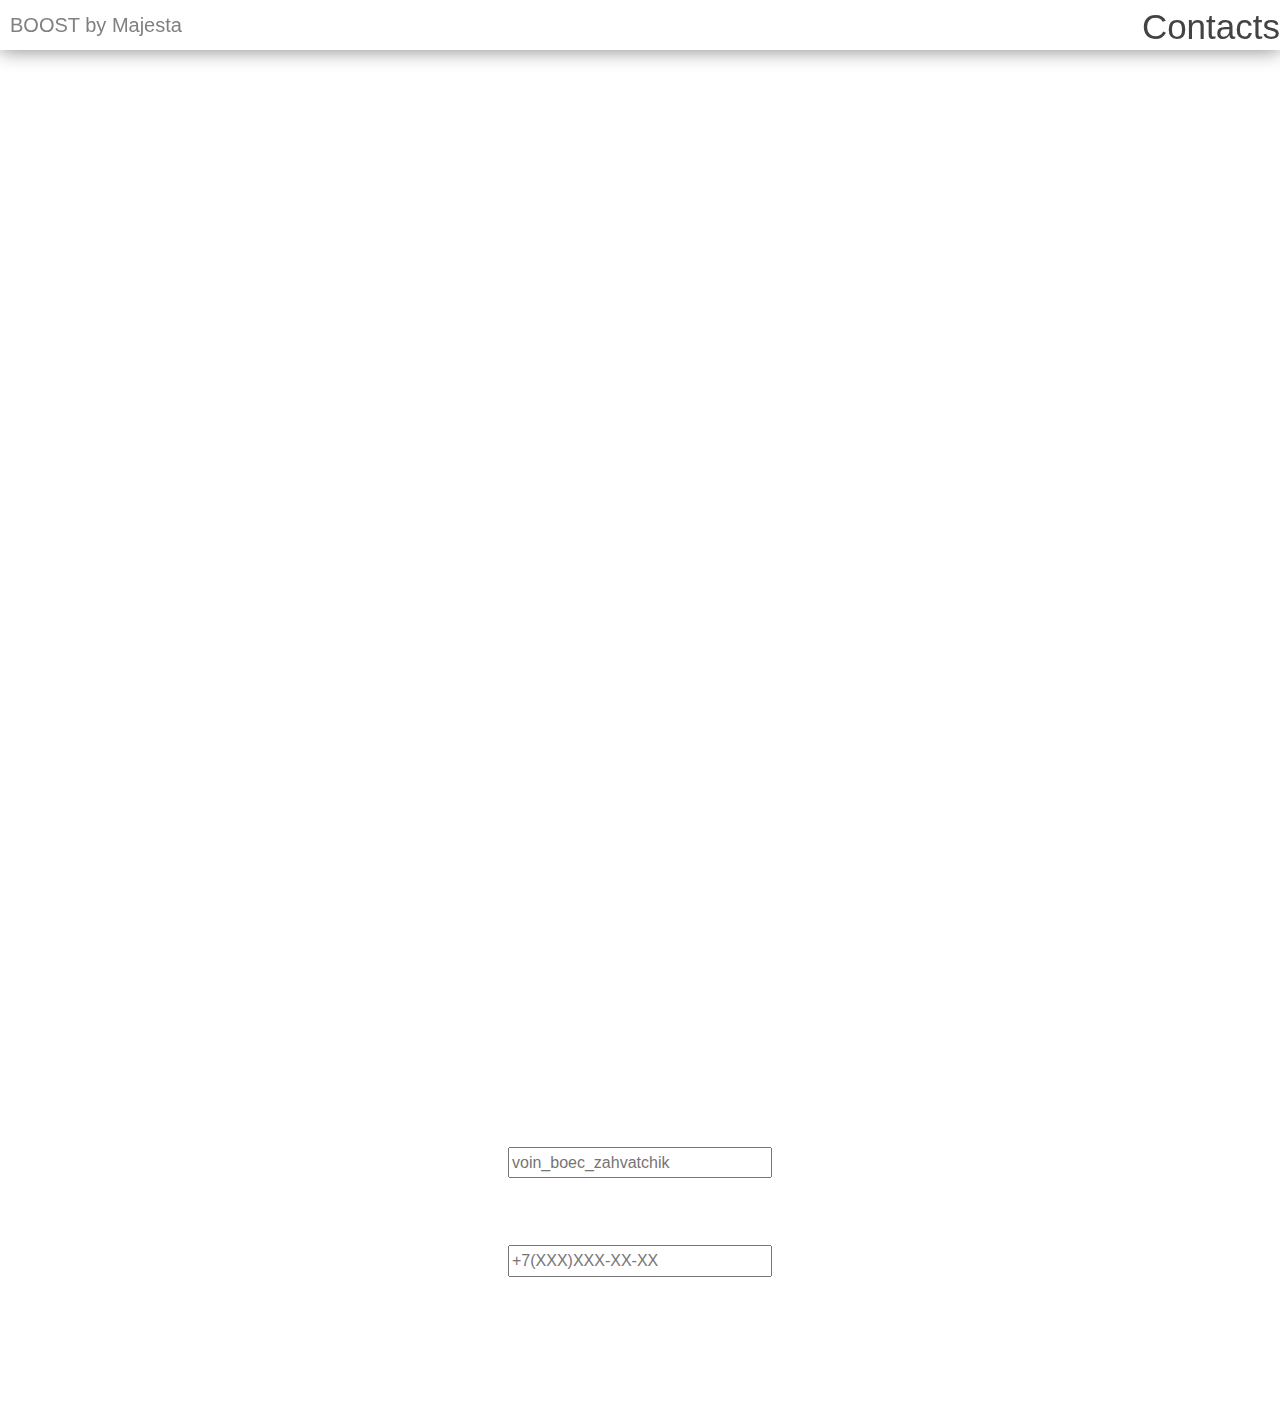
<file: contact.html>
<!DOCTYPE html>
<html lang="en">
<head>
    <meta charset="UTF-8">
    <link rel="stylesheet" href="css/style.css">
    <title>Contacts</title>
</head>
<body>
<header>
    <a id="brand" style="text-decoration: none" href="main_page.html">
        BOOST by Majesta
    </a>
    <a style="text-decoration: none; font-family: 'Allerta', Helvetica, Arial, sans-serif; padding-top: 7px" href="contact.html">
        Contacts
    </a>
</header>
<div class="contact_info">
    <div id="contact_header">
        <p id="p_contact">Contact Info</p>
    </div>
    <p id="phone">Phone Number: +7-911-014-31-15</p>
    <p id="email">Email: StalnoyBoec228@mail.ru</p>
</div>
<main>
    <div id="request">
        <h1>Оставьте заявку</h1>
        <h3 id="manager">Мой менеджер свяжется с вами в течение<br/> нескольких минут для уточнения заказа</h3>
        <div id="requestform">
            <h2 class="requestinfo">Имя</h2>
            <label>
                <input class="requestinput" placeholder="voin_boec_zahvatchik">
            </label>
            <h2 class="requestinfo">Телефон</h2>
            <label>
                <input class="requestinput" placeholder="+7(XXX)XXX-XX-XX">
            </label>
        </div>
    </div>
</main>
</body>
</html>
</file>
<file: css/style.css>
body {
    margin: 0;
    background-image: url("https://krot.info/timthumb.php?src=https://krot.info/uploads/posts/2020-10/thumbs/1603483457_25-p-temno-serii-fon-27.jpg&w=405&h=280");
}

header {
    background-color: #ffffff;
    position: fixed;
    width: 100%;
    box-shadow: 0 0 20px rgba(0, 0, 0, 0.5);
    height: 50px;
    z-index: 999;
}

header #brand {
    margin: 0 0 0 10px;
    line-height: 50px;
    font-family: 'Allerta', Helvetica, Arial, sans-serif;
    font-size: 20px;
    color: grey;
    float: left;
}

header a {
    float: right;
    font-size: 35px;
    margin: 0;
    padding: 0;
    border: 0;
    color: #434343;
}

main {
    padding-top: 50px;
}

main .\.big_image {
    padding-top: 50px;
    background-image: url("https://wiki.gcdn.co/images/a/a4/%D0%9E%D1%82%D0%BC%D0%B5%D1%82%D0%BA%D0%B8_%D0%BD%D0%B0_%D1%81%D1%82%D0%B2%D0%BE%D0%BB%D0%B0%D1%85.jpg");
    background-size: 100%;
    width: 100%;
    height: 500px;
    border-bottom-width: 2px; /* Толщина линии внизу */
    border-bottom-style: solid; /* Стиль линии внизу */
    border-bottom-color: white; /* Цвет линии внизу */
}

main .\.big_image h1, pre {
    margin-left: 560px;
    text-align: left;
    font-family: 'Allerta', Helvetica, Arial, sans-serif;
    color: #000000;
}

main .\.big_image h1 {
    padding-top: 100px;
    font-size: 50px;
}

main .\.big_image pre {
    font-size: 20px;
}

main .\.what_we_sale {
    padding-top: 200px;
    display: flex;
    flex-direction: column;
    justify-content: center;
}

main .\.what_we_sale h1 {
    text-align: center;
    font-family: 'Allerta', Helvetica, Arial, sans-serif;
    color: white;
}

main .\.what_we_sale #pic {
    border: 5px solid #b8b8b8;
}

main .\.what_we_sale #pic:hover {
    opacity: 0.7;
    z-index: 50;
    cursor: pointer;
}

main .comments {
    padding-top: 200px;
}

.testimonials{
    padding: 40px 0;
    background: #f1f1f1;
    color: #434343;
    text-align: center;
}
.inner{
    max-width: 1200px;
    margin: auto;
    overflow: hidden;
    padding: 0 20px;
}

.border{
    width: 160px;
    height: 5px;
    background: #6ab04c;
    margin: 26px auto;
}

.row{
    display: flex;
    flex-wrap: wrap;
    justify-content: center;
}
.col{
    flex: 33.33%;
    max-width: 33.33%;
    box-sizing: border-box;
    padding: 15px;
}
.testimonial{
    background: #fff;
    padding: 30px;
}
.testimonial img{
    width: 100px;
    height: 100px;
    border-radius: 50%;
}
.name{
    font-size: 20px;
    text-transform: uppercase;
    margin: 20px 0;
}
.stars{
    color: #6ab04c;
    margin-bottom: 20px;
}


@media screen and (max-width:960px) {
    .col{
        flex: 100%;
        max-width: 80%;
    }
}

@media screen and (max-width:600px) {
    .col{
        flex: 100%;
        max-width: 100%;
    }
}

main .best_offers {
    padding-top: 200px;
}

main .best_offers .best_offers_examples {
    display: flex;
    flex-direction: row;
    justify-content: space-around;
}

main .best_offers h1 {
    text-align: center;
    font-family: 'Allerta', Helvetica, Arial, sans-serif;
    color: white;
}

main .offer {
    border-radius: 45px 45px 0 0;
    width: 27%;
    background-color: darkgrey;
    overflow: hidden;
}

main .offer p {
    text-align: center;
}

main .sale {
    padding-top: 200px;
    display: flex;
    flex-direction: column;
    justify-content: center;
    height: auto;
}

main .sale h1 {
    text-align: center;
    font-family: 'Allerta', Helvetica, Arial, sans-serif;
    color: white;
}

main .sale .item_for_sale {
    background: darkgrey;
    margin: 0 auto;
    width: 50%;
}

main .sale .item_for_sale p, img {
    text-align: center;
    margin: 0 auto;
}

#request {
    padding: 10%;
}

#requestform{
    display: flex;
    justify-content: center;
    flex-direction: column;
    align-items: center;
}
#manager{
    display: flex;
    justify-content: center;
    color: white;
    font-family: Neucha;
    font-style: normal;
    font-weight: normal;
    font-size: 24px;
    margin-top:-2%;
}

#request {
    padding-top: 200px;
}

#request h1{
    color: white;
}

#request #manager {
    padding-top: 200px;
}

.requestinfo{
    color: white;
    font-weight: normal;
}

.requestinput{
    font-size: 100%;
    height: 2vmax;
    width: 20vmax;
}

#map {
    height: 400px;
    /* The height is 400 pixels */
    width: 100%;
    /* The width is the width of the web page */
}

.contact_info {
    width: 90%;
    height: auto;
    font-family: 'Allerta', Helvetica, Arial, sans-serif;
    text-align: center;
    padding-top: 200px;
    color: white;
    font-size: 50px;
}

#contact_header {
    width: 100%;
    height: 20pt;
    line-height: 20pt;
}

#p_contact {
    margin: 0 0 0 15px;
    display: inline-block;
}

.popup {
    width: 60%;
    height: auto;
    background: #c1c1c1;
    font-family: 'Allerta', Helvetica, Arial, sans-serif;
    font-size: 10pt;
    position: fixed;
    margin-left: 20%;
    margin-top: 3%;
}

#popup_header {
    width: 100%;
    height: 20pt;
    background: gray;
    box-shadow: 0 0 10px rgba(0,0,0,0.5);
    line-height: 20pt;
}

#p_popup {
    margin: 0 0 0 15px;
    display: inline-block;
}

.overlay {
    position: fixed;
    left: 0; right: 0; top: 0; bottom: 0;
    background: black;
    opacity: .7;
}

#close_button_img {
    height: 15pt;
    float: right;
    margin: 2pt 2pt;
}
</file>
